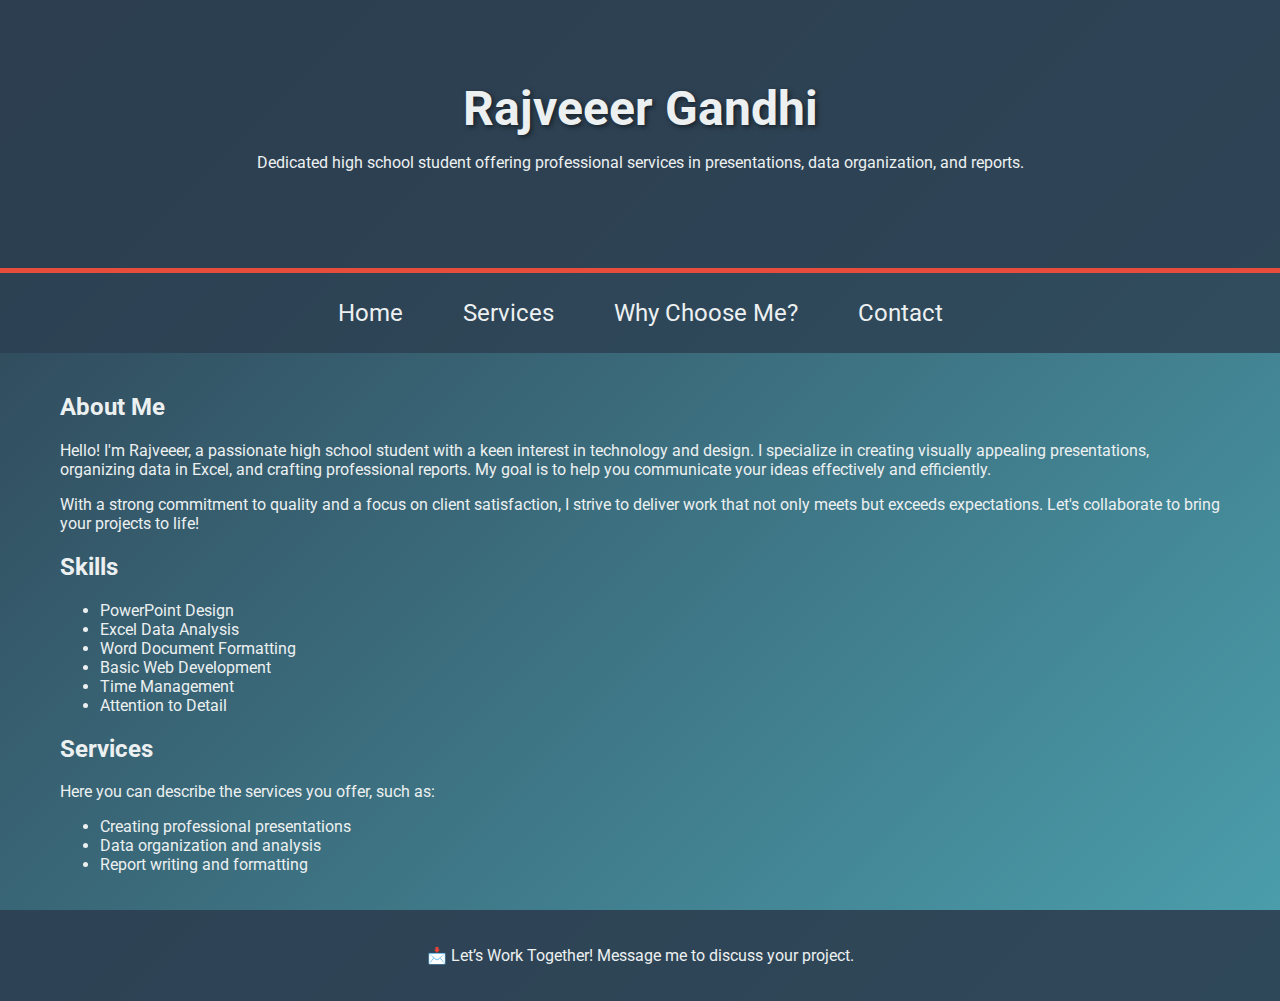
<file: index.html>
<html lang="en">
<head>
    <meta charset="UTF-8">
    <meta name="viewport" content="width=device-width, initial-scale=1.0">
    <title>Rajveeer Gandhi's Portfolio</title>
    <link rel="stylesheet" href="styles.css">
    <link href="https://fonts.googleapis.com/css2?family=Roboto:wght@400;700&display=swap" rel="stylesheet">
</head>
<body>
    <header>
        <div class="container">
            <h1>Rajveeer Gandhi</h1>
            <p>Dedicated high school student offering professional services in presentations, data organization, and reports.</p>
        </div>
    </header>

    <nav>
        <ul>
            <li><a href="index.html">Home</a></li>
            <li><a href="services.html">Services</a></li>
            <li><a href="why-choose-me.html">Why Choose Me?</a></li>
            <li><a href="contact.html">Contact</a></li>
        </ul>
    </nav>

    <main class="container">
        <section id="about">
            <h2>About Me</h2>
            <p>Hello! I'm Rajveeer, a passionate high school student with a keen interest in technology and design. I specialize in creating visually appealing presentations, organizing data in Excel, and crafting professional reports. My goal is to help you communicate your ideas effectively and efficiently.</p>
            <p>With a strong commitment to quality and a focus on client satisfaction, I strive to deliver work that not only meets but exceeds expectations. Let's collaborate to bring your projects to life!</p>
        </section>

        <section id="skills">
            <h2>Skills</h2>
            <ul>
                <li>PowerPoint Design</li>
                <li>Excel Data Analysis</li>
                <li>Word Document Formatting</li>
                <li>Basic Web Development</li>
                <li>Time Management</li>
                <li>Attention to Detail</li>
            </ul>
        </section>

        <section id="services">
            <h2>Services</h2>
            <p>Here you can describe the services you offer, such as:</p>
            <ul>
                <li>Creating professional presentations</li>
                <li>Data organization and analysis</li>
                <li>Report writing and formatting</li>
            </ul>
        </section>
    </main>

    <footer>
        <p>📩 Let’s Work Together! Message me to discuss your project.</p>
        <div id="social-links">
            <!-- Add your social media links here -->
        </div>
    </footer>

    <script src="script.js"></script>
</body>
</html>
</file>
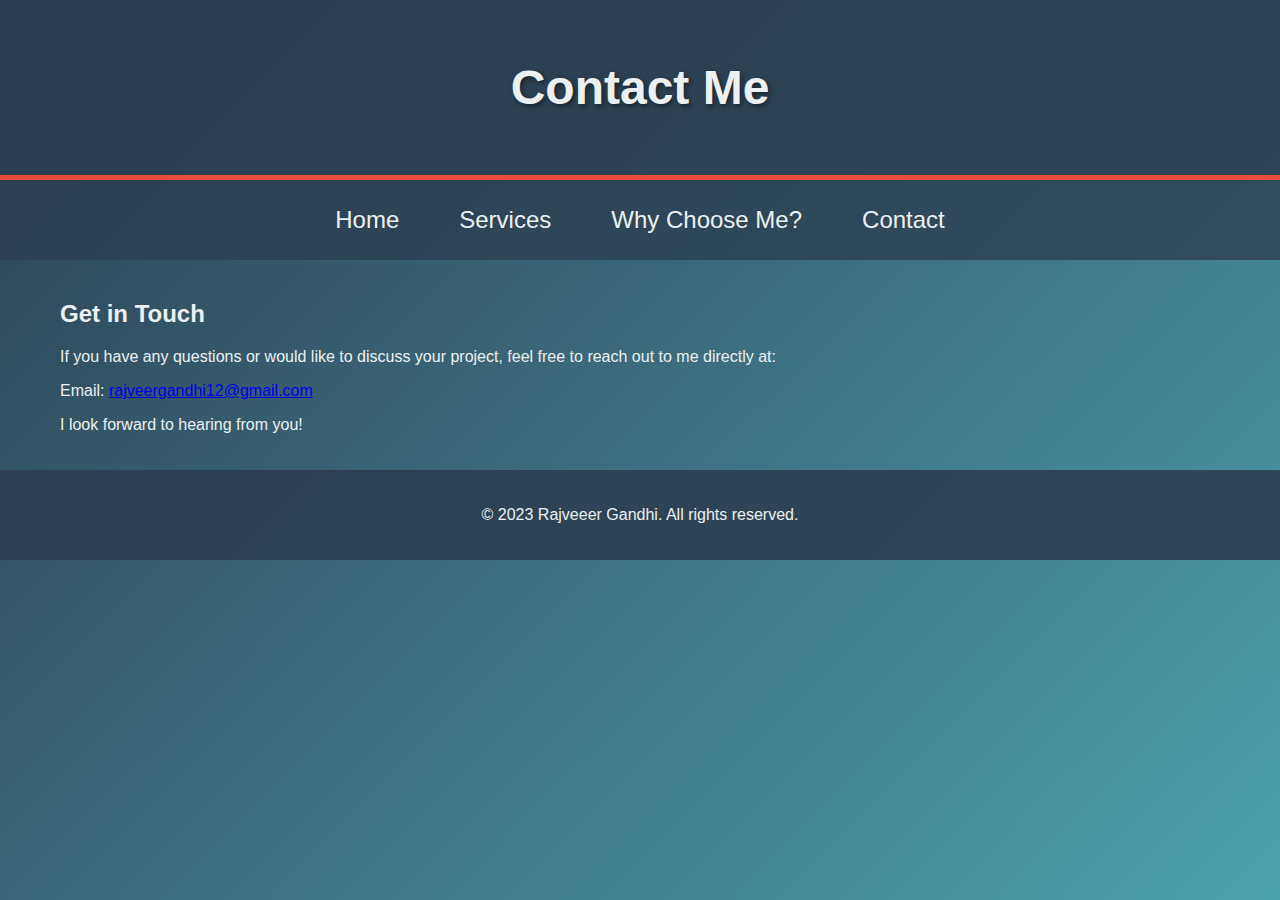
<file: contact.html>
<html lang="en">
<head>
    <meta charset="UTF-8">
    <meta name="viewport" content="width=device-width, initial-scale=1.0">
    <title>Contact Me - Rajveeer Gandhi</title>
    <link rel="stylesheet" href="styles.css">
</head>
<body>
    <header>
        <h1>Contact Me</h1>
    </header>
<nav>
        <ul>
            <li><a href="index.html">Home</a></li>
            <li><a href="services.html">Services</a></li>
            <li><a href="why-choose-me.html">Why Choose Me?</a></li>
            <li><a href="contact.html">Contact</a></li>
        </ul>
    </nav>

    <main class="container">
        <section id="contact">
            <h2>Get in Touch</h2>
            <p>If you have any questions or would like to discuss your project, feel free to reach out to me directly at:</p>
            <p>Email: <a href="mailto:rajveergandhi12@gmail.com">rajveergandhi12@gmail.com</a></p> <!-- Replace with your actual email address -->
            <p>I look forward to hearing from you!</p>
        </section>
    </main>

    <footer>
        <p>© 2023 Rajveeer Gandhi. All rights reserved.</p>
    </footer>
</body>
</html>
</file>
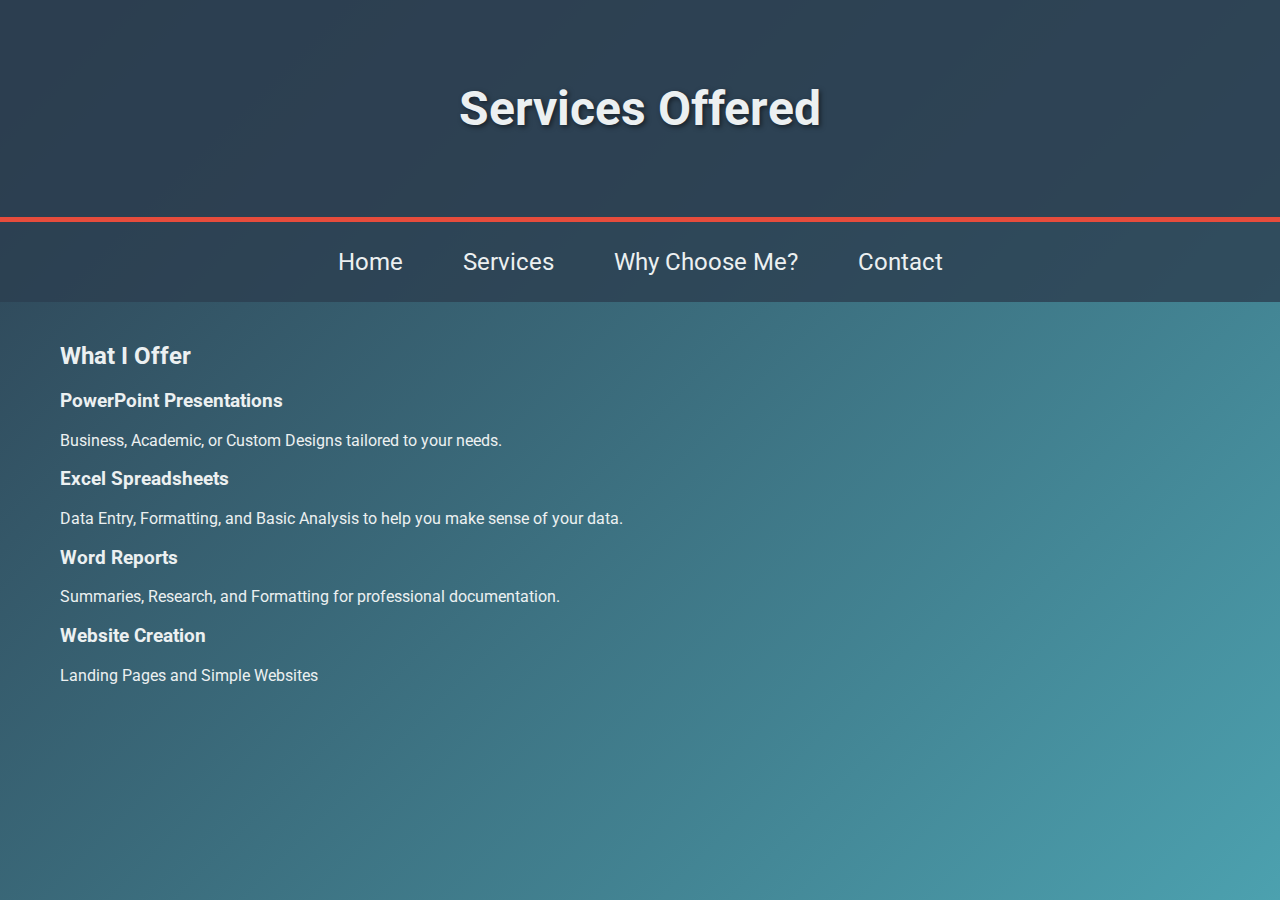
<file: services.html>
<html lang="en">
<head>
    <meta charset="UTF-8">
    <meta name="viewport" content="width=device-width, initial-scale=1.0">
    <title>Services - Rajveeer Gandhi</title>
    <link rel="stylesheet" href="styles.css">
    <link href="https://fonts.googleapis.com/css2?family=Roboto:wght@400;700&display=swap" rel="stylesheet">
</head>
<body>
    <header>
        <div class="container">
            <h1>Services Offered</h1>
        </div>
    </header>

    <nav>
        <ul>
            <li><a href="index.html">Home</a></li>
            <li><a href="services.html">Services</a></li>
            <li><a href="why-choose-me.html">Why Choose Me?</a></li>
            <li><a href="contact.html">Contact</a></li>
        </ul>
    </nav>

    <main class="container">
        <section id="services">
            <h2>What I Offer</h2>
            <div class="grid">
                <div class="card">
                    <h3>PowerPoint Presentations</h3>
                    <p>Business, Academic, or Custom Designs tailored to your needs.</p>
                </div>
                <div class="card">
                    <h3>Excel Spreadsheets</h3>
                    <p>Data Entry, Formatting, and Basic Analysis to help you make sense of your data.</p>
                </div>
                <div class="card">
                    <h3>Word Reports</h3>
                    <p>Summaries, Research, and Formatting for professional documentation.</p>
                </div>
                <div class="card">
                    <h3>Website Creation</h3>
                    <p>Landing Pages and Simple Websites
</file>
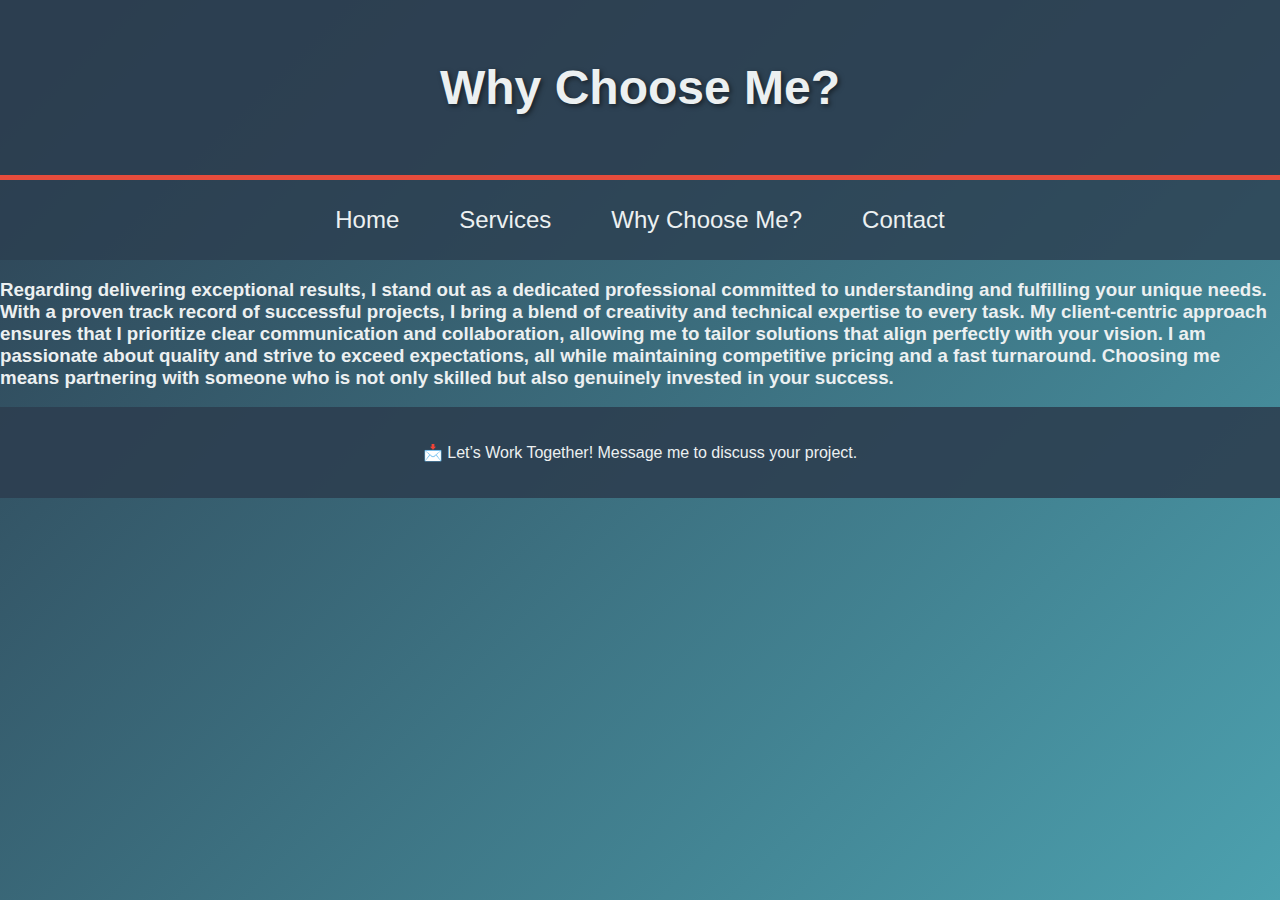
<file: why-choose-me.html>
<html lang="en">
<head>
    <meta charset="UTF-8">
    <meta name="viewport" content="width=device-width, initial-scale=1.0">
    <title>Why Choose Me</title>
    <link rel="stylesheet" href="styles.css">
</head>
<body>
    <header>
        <h1>Why Choose Me?</h1>
    </header>
<nav>
        <ul>
            <li><a href="index.html">Home</a></li>
            <li><a href="services.html">Services</a></li>
            <li><a href="why-choose-me.html">Why Choose Me?</a></li>
            <li><a href="contact.html">Contact</a></li>
        </ul>
    </nav>

      <main>
<p><h3> Regarding delivering exceptional results, I stand out as a dedicated professional committed to understanding and fulfilling your unique needs. With a proven track record of successful projects, I bring a blend of creativity and technical expertise to every task. My client-centric approach ensures that I prioritize clear communication and collaboration, allowing me to tailor solutions that align perfectly with your vision. I am passionate about quality and strive to exceed expectations, all while maintaining competitive pricing and a fast turnaround. Choosing me means partnering with someone who is not only skilled but also genuinely invested in your success.</h3></p>
    
    </main>
    <footer>
        <p>📩 Let’s Work Together! Message me to discuss your project.</p>
    </footer>
</body>
</html>
</file>
<file: styles.css>
* {
    box-sizing: border-box;
}

body {
    font-family: 'Roboto', sans-serif;
    margin: 0;
    padding: 0;
    background: linear-gradient(135deg, #2c3e50, #4ca1af);
    color: #ecf0f1;
}

header {
    text-align: center;
    padding: 60px 20px;
    background: rgba(44, 62, 80, 0.9);
    border-bottom: 5px solid #e74c3c;
}

h1 {
    margin: 0;
    font-size: 3em;
    text-shadow: 2px 2px 5px rgba(0, 0, 0, 0.5);
}

nav {
    background: rgba(44, 62, 80, 0.8);
    padding: 10px 0;
}

nav ul {
    list-style-type: none;
    padding: 0;
    display: flex; /* Use flexbox for horizontal alignment */
    justify-content: center; /* Center the navigation items */
}

nav ul li {
    margin: 0 15px; /* Add some space between the items */
}

nav ul li a {
    font-size: 1.5em; /* Increase the font size for navigation links */
    color: #ecf0f1; /* Ensure the text color is visible against the background */
    text-decoration: none; /* Remove underline */
    padding: 10px 15px; /* Add some padding for better clickability */
}

nav ul li a:hover {
    background: rgba(231, 76, 60, 0.8); /* Change background on hover */
    border-radius: 5px; /* Add rounded corners */
}

.container {
    max-width: 1200px;
    margin: 0 auto;
    padding: 20px;
}

footer {
    text-align: center;
    padding: 20px;
    background: rgba(44, 62, 80, 0.9);
    color: #ecf0f1;
}
</file>
